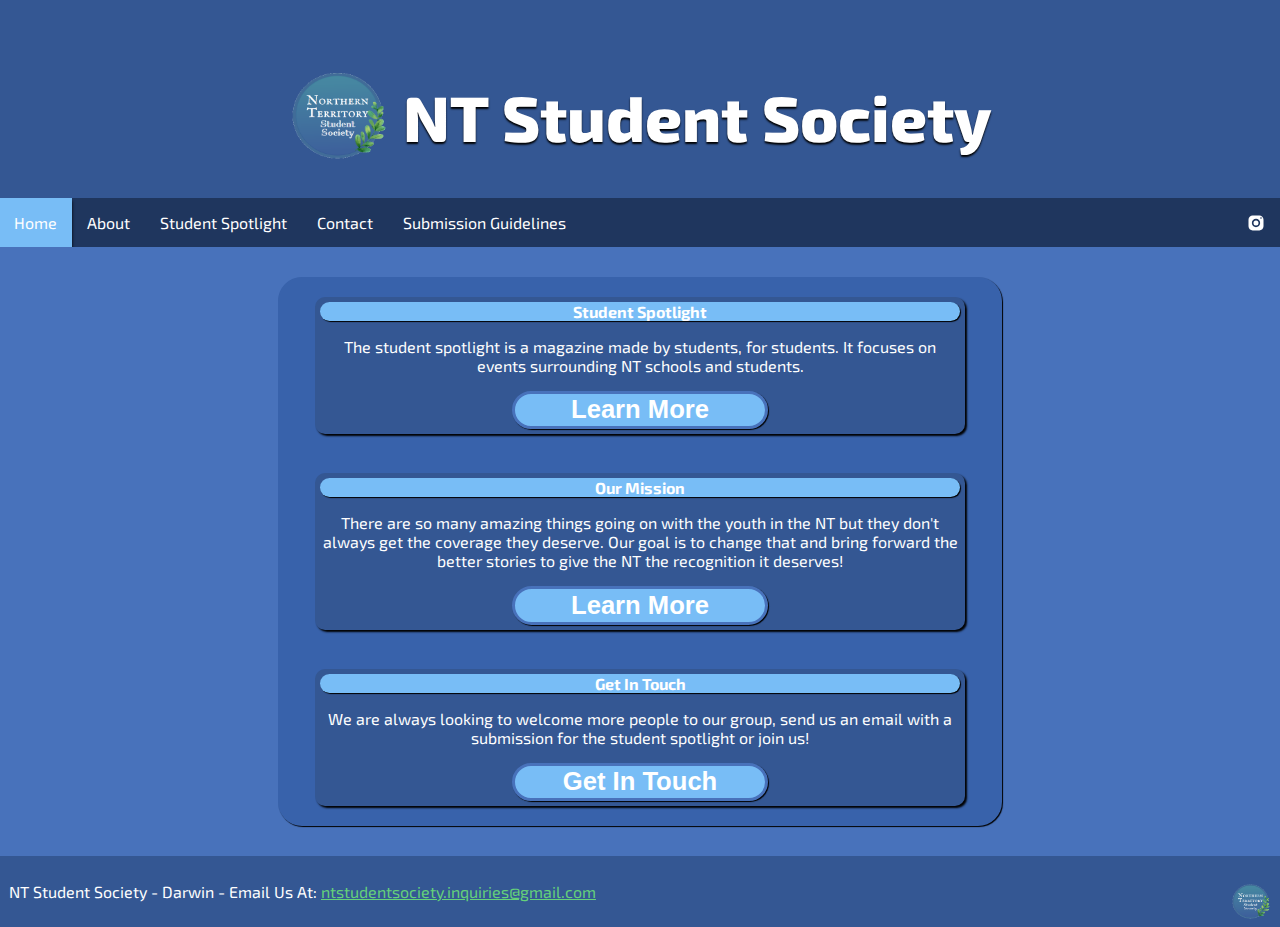
<file: index.html>
<!DOCTYPE html>
<html lang="en">
<head>
    <meta charset="UTF-8">
    <meta name="viewport" content="width=device-width, initial-scale=1.0">
    <title>Home | NT Student Society</title>
    <link rel="icon" type="image/x-icon" href="/images/favicon.ico">
    <link rel="stylesheet" href="style.css">
    <link rel="preconnect" href="https://fonts.googleapis.com">
    <link rel="preconnect" href="https://fonts.gstatic.com" crossorigin>
    <link href="https://fonts.googleapis.com/css2?family=Angkor&family=Exo+2:ital,wght@0,800;1,800&display=swap" rel="stylesheet">
</head>
<body>
    <h1> <img src="images/logo.png" width="100" height="100" class="logo"> NT Student Society</h1>
    <nav class="navbar">
        <ul>
            <li><a href="index.html" class="active">Home</a></li>
            <li><a href="about.html">About</a></li>
            <li><a href="spotlight.html">Student Spotlight</a></li>
            <li><a href="contact.html">Contact</a></li>
            <li><a href="guidelines.html">Submission Guidelines</a></li>
            <li class="social"><a href="https://www.instagram.com/nt_student_society"><img class="socialLogo" src="images/icons8-instagram.svg", width="20" height="20"></a></li>
        </ul>
    </nav>
    <main> 
        <section class="backing">
            <div class="ItemBox">
                <h4>Student Spotlight</h4>
                <p>The student spotlight is a magazine made by students, for students. It focuses on events surrounding NT schools and students.</p>
                <a href="spotlight.html"><button class="Purchase"><b>Learn More</b></button></a>
            </div>
            <br>
            <div class="ItemBox">
                <h4>Our Mission</h4>
                <p>There are so many amazing things going on with the youth in the NT but they don't always get the coverage they deserve. Our goal is to change that and bring forward the better stories to give the NT the recognition it deserves!</p>
                <a href="about.html"><button class="Purchase"><b>Learn More</b></button></a>
            </div>
            <br>
            <div class="ItemBox">
                <h4>Get In Touch</h4>
                <p>We are always looking to welcome more people to our group, send us an email with a submission for the student spotlight or join us!</p>
                <a href="contact.html"><button class="Purchase"><b>Get In Touch</b></button></a>
            </div>
        </section>
    </main>

    <footer>
        <p>NT Student Society - Darwin  -  Email Us At: <a class="email" href="mailto:ntstudentsociety.inquiries@gmail.com">ntstudentsociety.inquiries@gmail.com</a> <img src="images/logo.png" width="40" height="40" class="logo"></p>
    </footer>
</body>
</html>
</file>
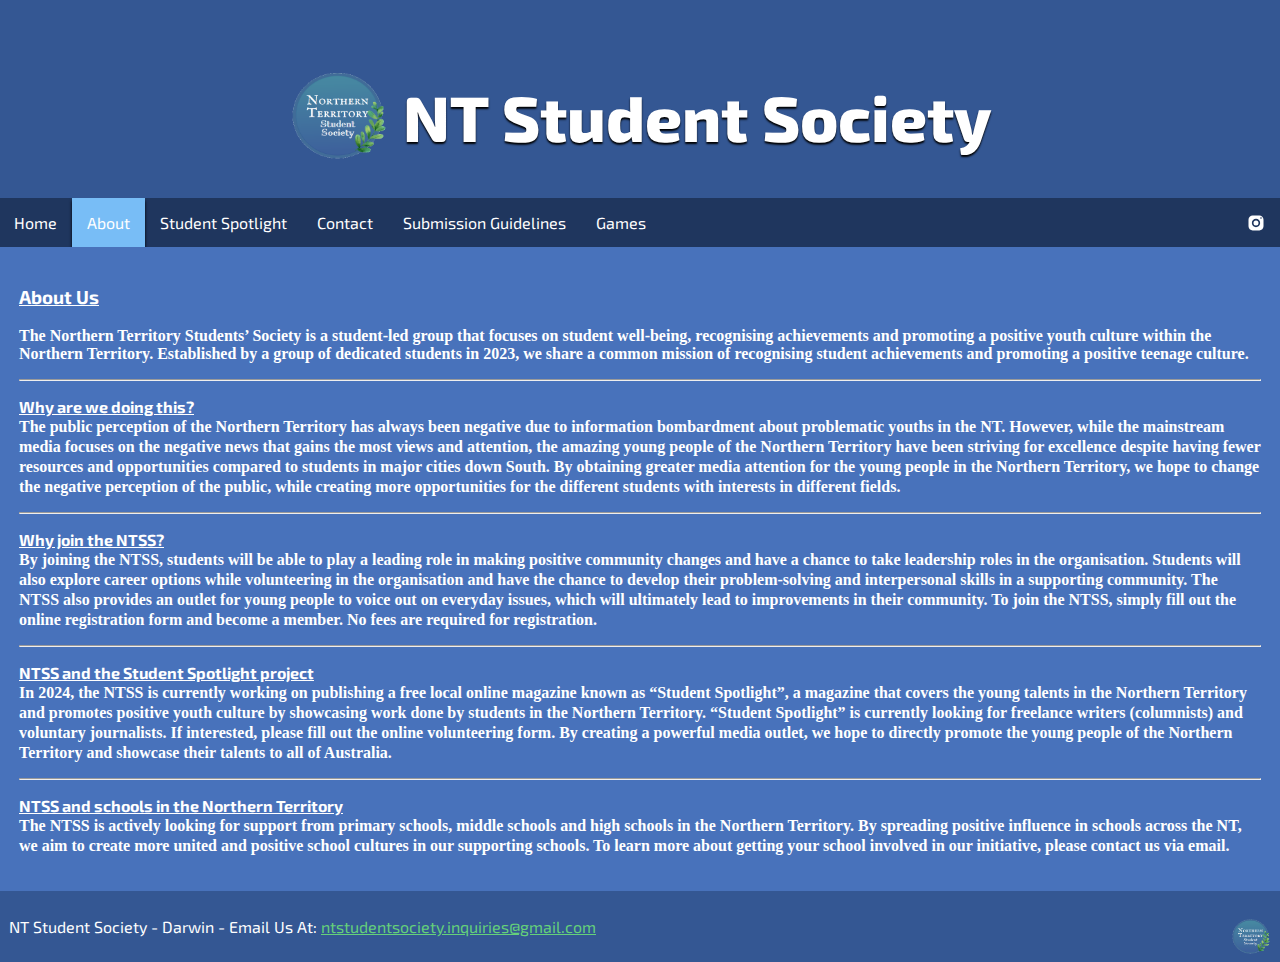
<file: about.html>
<!DOCTYPE html>
<html lang="en">
<head>
    <meta charset="UTF-8">
    <meta name="viewport" content="width=device-width, initial-scale=1.0">
    <title>About | NT Student Society</title>
    <link rel="icon" type="image/x-icon" href="/images/favicon.ico">
    <link rel="stylesheet" href="style.css">
    <link rel="preconnect" href="https://fonts.googleapis.com">
    <link rel="preconnect" href="https://fonts.gstatic.com" crossorigin>
    <link href="https://fonts.googleapis.com/css2?family=Angkor&family=Exo+2:ital,wght@0,800;1,800&display=swap" rel="stylesheet">
</head>
<body>
    <h1> <img src="images/logo.png" width="100" height="100" class="logo"> NT Student Society</h1>
    <nav class="navbar">
        <ul>
            <li><a href="index.html">Home</a></li>
            <li><a href="about.html" class="active">About</a></li>
            <li><a href="spotlight.html">Student Spotlight</a></li>
            <li><a href="contact.html">Contact</a></li>
            <li><a href="guidelines.html">Submission Guidelines</a></li>
            <li><a href="games.html">Games</a></li>
            <li class="social"><a href="https://www.instagram.com/nt_student_society"><img class="socialLogo" src="images/icons8-instagram.svg", width="20" height="20"></a></li>
        </ul>
    </nav>
    <main> 
        <u><h3>About Us</h3></u>
        <p class="calibri">
            <b>The Northern Territory Students’ Society is a student-led group that focuses on student well-being, recognising achievements and promoting a positive youth culture within the Northern Territory. Established by a group of dedicated students in 2023, we share a common mission of recognising student achievements and promoting a positive teenage culture.</b>
        </p>
        <hr>
        <p>
            <b><u>Why are we doing this?</u></b>
            <br>
            <b class="calibri">The public perception of the Northern Territory has always been negative due to information bombardment about problematic youths in the NT. However, while the mainstream media focuses on the negative news that gains the most views and attention, the amazing young people of the Northern Territory have been striving for excellence despite having fewer resources and opportunities compared to students in major cities down South. By obtaining greater media attention for the young people in the Northern Territory, we hope to change the negative perception of the public, while creating more opportunities for the different students with interests in different fields. </b>
        </p>
        <hr>
        <p>
            <b><u>Why join the NTSS?</u></b>
            <br>
            <b class="calibri">By joining the NTSS, students will be able to play a leading role in making positive community changes and have a chance to take leadership roles in the organisation. Students will also explore career options while volunteering in the organisation and have the chance to develop their problem-solving and interpersonal skills in a supporting community. The NTSS also provides an outlet for young people to voice out on everyday issues, which will ultimately lead to improvements in their community.
            To join the NTSS, simply fill out the online registration form and become a member. No fees are required for registration. </b>

        </p>
        <hr>
        <p>
            <b><u>NTSS and the Student Spotlight project</u></b>
            <br>
            <b class="calibri">In 2024, the NTSS is currently working on publishing a free local online magazine known as “Student Spotlight”, a magazine that covers the young talents in the Northern Territory and promotes positive youth culture by showcasing work done by students in the Northern Territory. “Student Spotlight” is currently looking for freelance writers (columnists) and voluntary journalists. If interested, please fill out the online volunteering form. By creating a powerful media outlet, we hope to directly promote the young people of the Northern Territory and showcase their talents to all of Australia. </b>
        </p>
        <hr>
        <p>
            <b><u>NTSS and schools in the Northern Territory</u></b>
            <br>
            <b class="calibri">The NTSS is actively looking for support from primary schools, middle schools and high schools in the Northern Territory. By spreading positive influence in schools across the NT, we aim to create more united and positive school cultures in our supporting schools. To learn more about getting your school involved in our initiative, please contact us via email.</b>
        </p>
        </main>
    
        <footer>
            <p>NT Student Society - Darwin  -  Email Us At: <a class="email" href="mailto:ntstudentsociety.inquiries@gmail.com">ntstudentsociety.inquiries@gmail.com</a> <img src="images/logo.png" width="40" height="40" class="logo"></p>
        </footer>
</body>
</html>
</file>
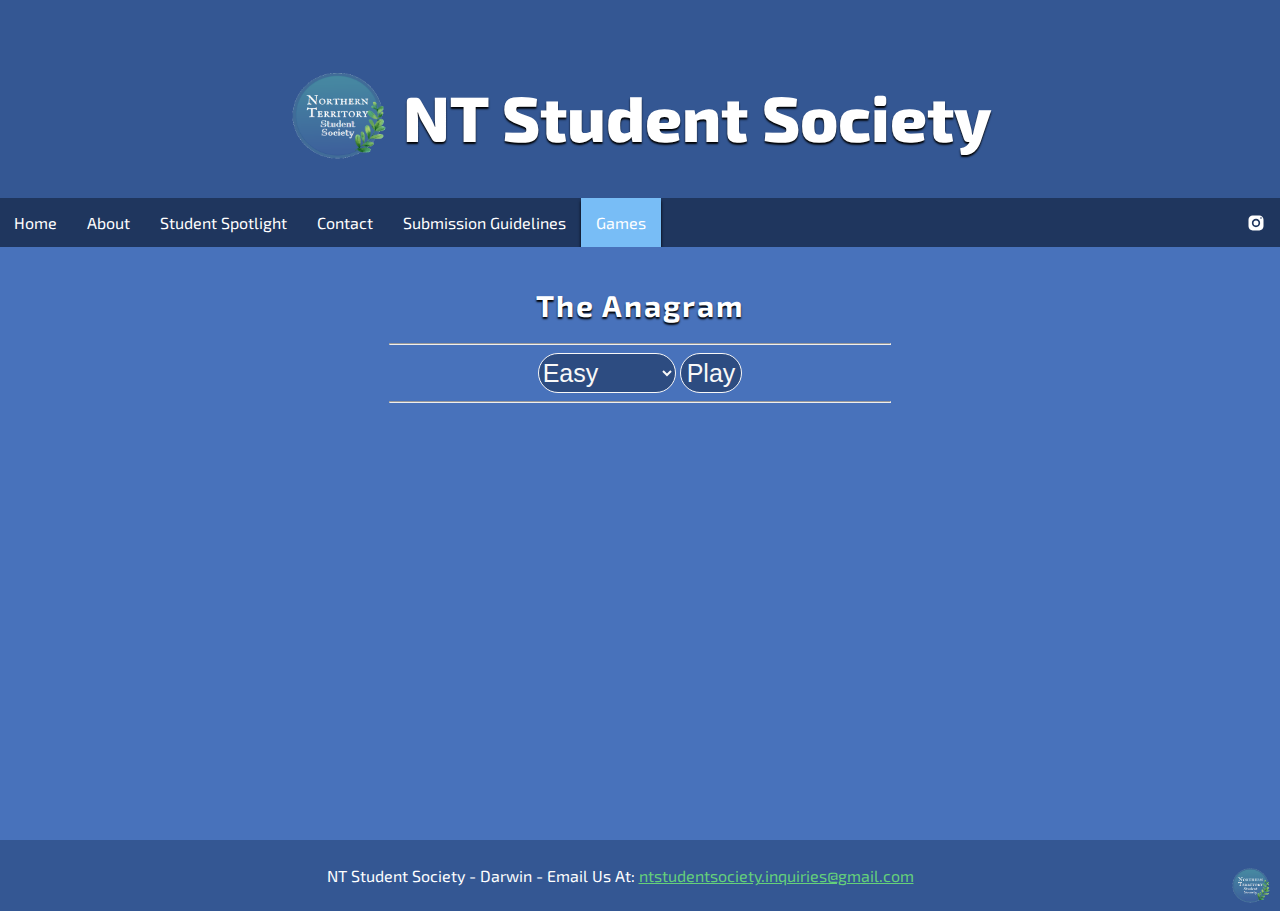
<file: anagram.html>
<!DOCTYPE html>
<html lang="en">
<head>
    <meta charset="UTF-8">
    <meta name="viewport" content="width=device-width, initial-scale=1.0">
    <title>The Anagram | NT Student Society</title>
    <link rel="preconnect" href="https://fonts.googleapis.com">
    <link rel="preconnect" href="https://fonts.gstatic.com" crossorigin>
    <link href="https://fonts.googleapis.com/css2?family=Angkor&family=Exo+2:ital,wght@0,800;1,800&display=swap" rel="stylesheet">
    <link rel="stylesheet" href="stylesheet.css">
    <link rel="stylesheet" href="style.css">
    <script src="app.js"></script>
</head>
<body>
    <h1> <img src="images/logo.png" width="100" height="100" class="logo"> NT Student Society</h1>
    <nav class="navbar">
        <ul>
            <li><a href="index.html">Home</a></li>
            <li><a href="about.html">About</a></li>
            <li><a href="spotlight.html">Student Spotlight</a></li>
            <li><a href="contact.html">Contact</a></li>
            <li><a href="guidelines.html">Submission Guidelines</a></li>
            <li><a href="games.html" class="active">Games</a></li>
            <li class="social"><a href="https://www.instagram.com/nt_student_society"><img class="socialLogo" src="images/icons8-instagram.svg", width="20" height="20"></a></li>
        </ul>
    </nav>
    <main>
    <h1 id="title">The Anagram</h1>
    <hr>
    <select class="menu" id="difficulty">
        <option value="easy">Easy</option>
        <option value="hard">Hard</option>
        <option value="ultra-hard">Ultra-Hard</option>
    </select>
    <span class="spacer"></span>
    <button id="play" class="menu">Play</button>
    <hr>
    <br>
    <div id="letters"></div>
    <br>
    <div id="board">
        <br>
    </div>
    <h1 id="answer"></h1>
    <div id="simple-keyboard"></div>
    </main>
    <footer>
        <p>NT Student Society - Darwin  -  Email Us At: <a class="email" href="mailto:ntstudentsociety.inquiries@gmail.com">ntstudentsociety.inquiries@gmail.com</a> <img src="images/logo.png" width="40" height="40" class="logo"></p>
    </footer>
</body>
</html>
</file>
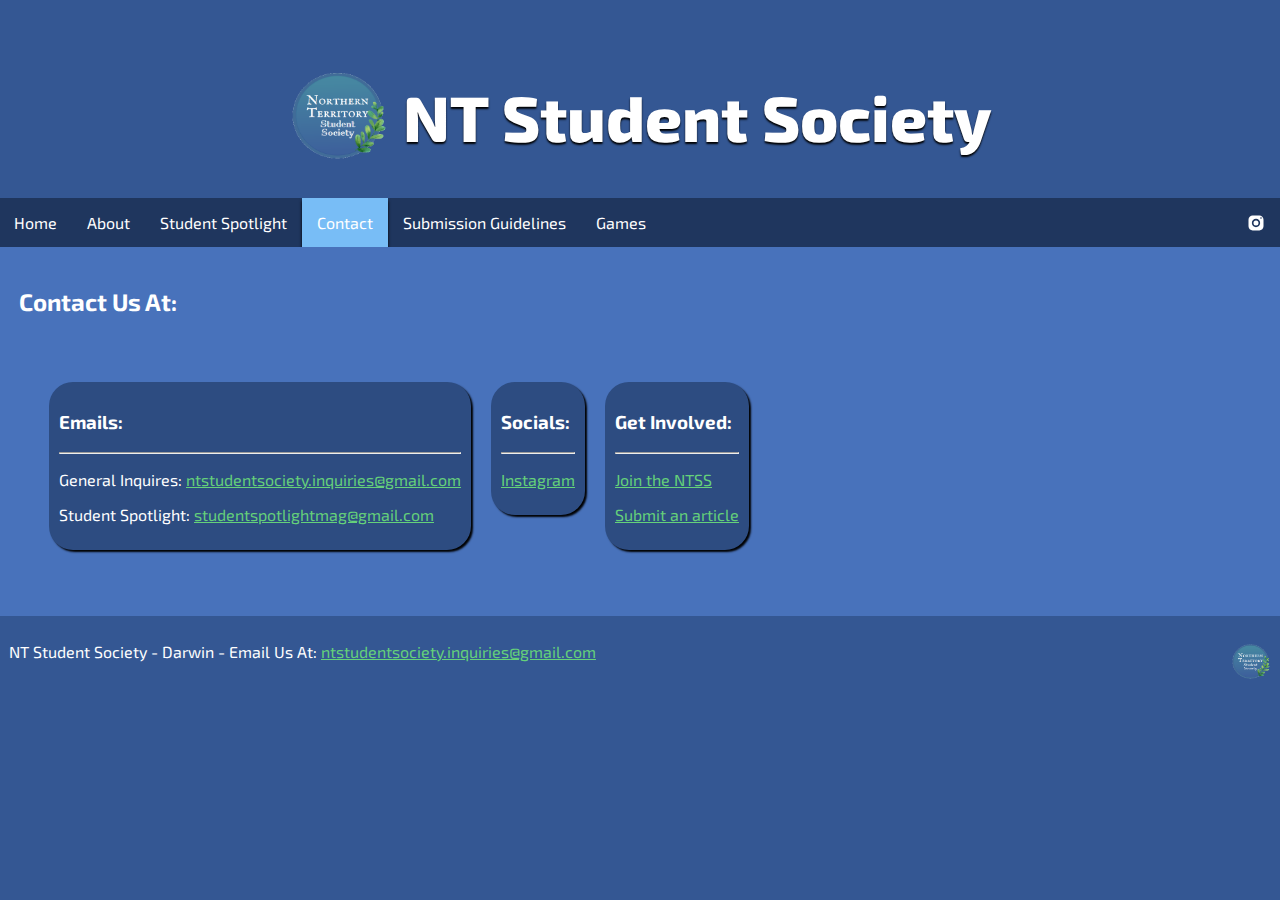
<file: contact.html>
<!DOCTYPE html>
<html lang="en">
<head>
    <meta charset="UTF-8">
    <meta name="viewport" content="width=device-width, initial-scale=1.0">
    <title>Contact | NT Student Society</title>
    <link rel="icon" type="image/x-icon" href="/images/favicon.ico">
    <link rel="stylesheet" href="style.css">
    <link rel="preconnect" href="https://fonts.googleapis.com">
    <link rel="preconnect" href="https://fonts.gstatic.com" crossorigin>
    <link href="https://fonts.googleapis.com/css2?family=Angkor&family=Exo+2:ital,wght@0,800;1,800&display=swap" rel="stylesheet">
</head>
<body>
    <h1> <img src="images/logo.png" width="100" height="100" class="logo"> NT Student Society</h1>
    <nav class="navbar">
        <ul>
            <li><a href="index.html">Home</a></li>
            <li><a href="about.html">About</a></li>
            <li><a href="spotlight.html">Student Spotlight</a></li>
            <li><a href="contact.html" class="active">Contact</a></li>
            <li><a href="guidelines.html">Submission Guidelines</a></li>
            <li><a href="games.html">Games</a></li>
            <li class="social"><a href="https://www.instagram.com/nt_student_society"><img class="socialLogo" src="images/icons8-instagram.svg", width="20" height="20"></a></li>
        </ul>
    </nav>
    <main> 
        <h2>Contact Us At:</h2>
        <div class="contactList">
            <ul class="contactList">
                <li><div class="contactInfo">
                    <h3>Emails:</h3>
                    <hr>
                    <p>General Inquires: <a href="mailto:ntstudentsociety.inquiries@gmail.com" class="email">ntstudentsociety.inquiries@gmail.com</a></p>
                    <p>Student Spotlight: <a href="mailto:studentspotlightmag@gmail.com" class="email">studentspotlightmag@gmail.com</a></p>
                </div></li>
                <li><div class="contactInfo">
                    <h3>Socials:</h3>
                    <hr>
                    <p><a href="https://www.instagram.com/nt_student_society" class="email">Instagram</a></p>
                </div></li>
                <li><div class="contactInfo">
                    <h3>Get Involved:</h3>
                    <hr>
                    <p><a href="https://docs.google.com/forms/d/1q8zXWMKL2LLKeb3S_vU4f0aWKio9VI0DrsdmF6rfSCw/edit?chromeless=1" class="email">Join the NTSS</a></p>
                    <p><a href="https://docs.google.com/forms/d/12R9g1DbENP-7UT_N-Uurc7bMDuZW-gPJc5iRYjNSW7I/viewform?edit_requested=true" class="email">Submit an article</a></p>
                </div></li>
            </ul>
        </div>
    </main>
    
    <footer>
        <p>NT Student Society - Darwin  -  Email Us At: <a class="email" href="mailto:ntstudentsociety.inquiries@gmail.com">ntstudentsociety.inquiries@gmail.com</a> <img src="images/logo.png" width="40" height="40" class="logo"></p>
    </footer>
</body>
</html>
</file>
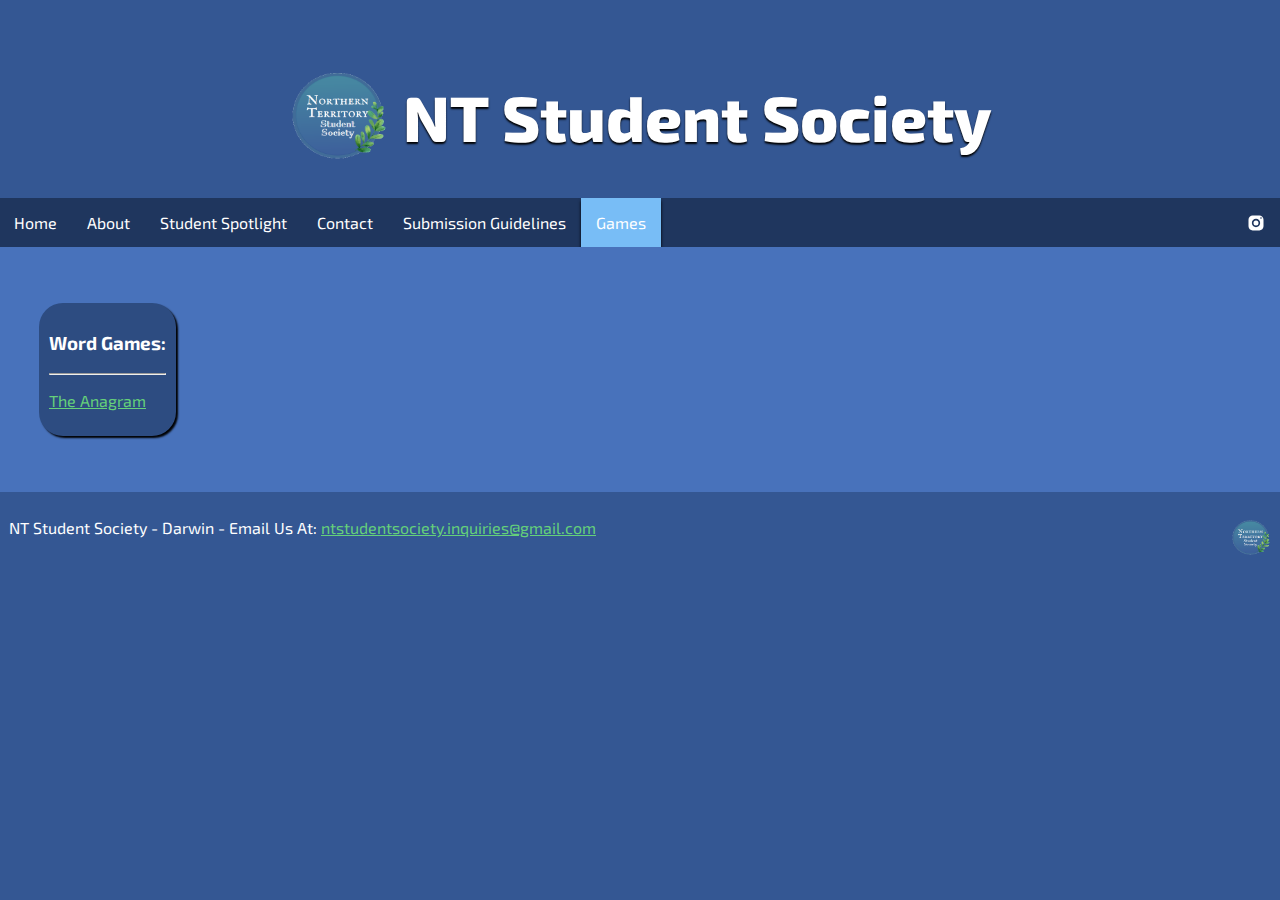
<file: games.html>
<!DOCTYPE html>
<html lang="en">
<head>
    <meta charset="UTF-8">
    <meta name="viewport" content="width=device-width, initial-scale=1.0">
    <title>Games | NT Student Society</title>
    <link rel="icon" type="image/x-icon" href="/images/favicon.ico">
    <link rel="stylesheet" href="style.css">
    <link rel="preconnect" href="https://fonts.googleapis.com">
    <link rel="preconnect" href="https://fonts.gstatic.com" crossorigin>
    <link href="https://fonts.googleapis.com/css2?family=Angkor&family=Exo+2:ital,wght@0,800;1,800&display=swap" rel="stylesheet">
</head>
<body>
    <h1> <img src="images/logo.png" width="100" height="100" class="logo"> NT Student Society</h1>
    <nav class="navbar">
        <ul>
            <li><a href="index.html">Home</a></li>
            <li><a href="about.html">About</a></li>
            <li><a href="spotlight.html">Student Spotlight</a></li>
            <li><a href="contact.html">Contact</a></li>
            <li><a href="guidelines.html">Submission Guidelines</a></li>
            <li><a href="games.html" class="active">Games</a></li>
            <li class="social"><a href="https://www.instagram.com/nt_student_society"><img class="socialLogo" src="images/icons8-instagram.svg", width="20" height="20"></a></li>
        </ul>
    </nav>
    <main> 
        <ul class="contactList">
            <li><div class="contactInfo">
                <h3>Word Games:</h3>
                <hr>
                <p><a href="anagram.html" class="email">The Anagram</a></p>
            </div></li>
        </ul>
    </main>

    <footer>
        <p>NT Student Society - Darwin  -  Email Us At: <a class="email" href="mailto:ntstudentsociety.inquiries@gmail.com">ntstudentsociety.inquiries@gmail.com</a> <img src="images/logo.png" width="40" height="40" class="logo"></p>
    </footer>
</body>
</html>
</file>
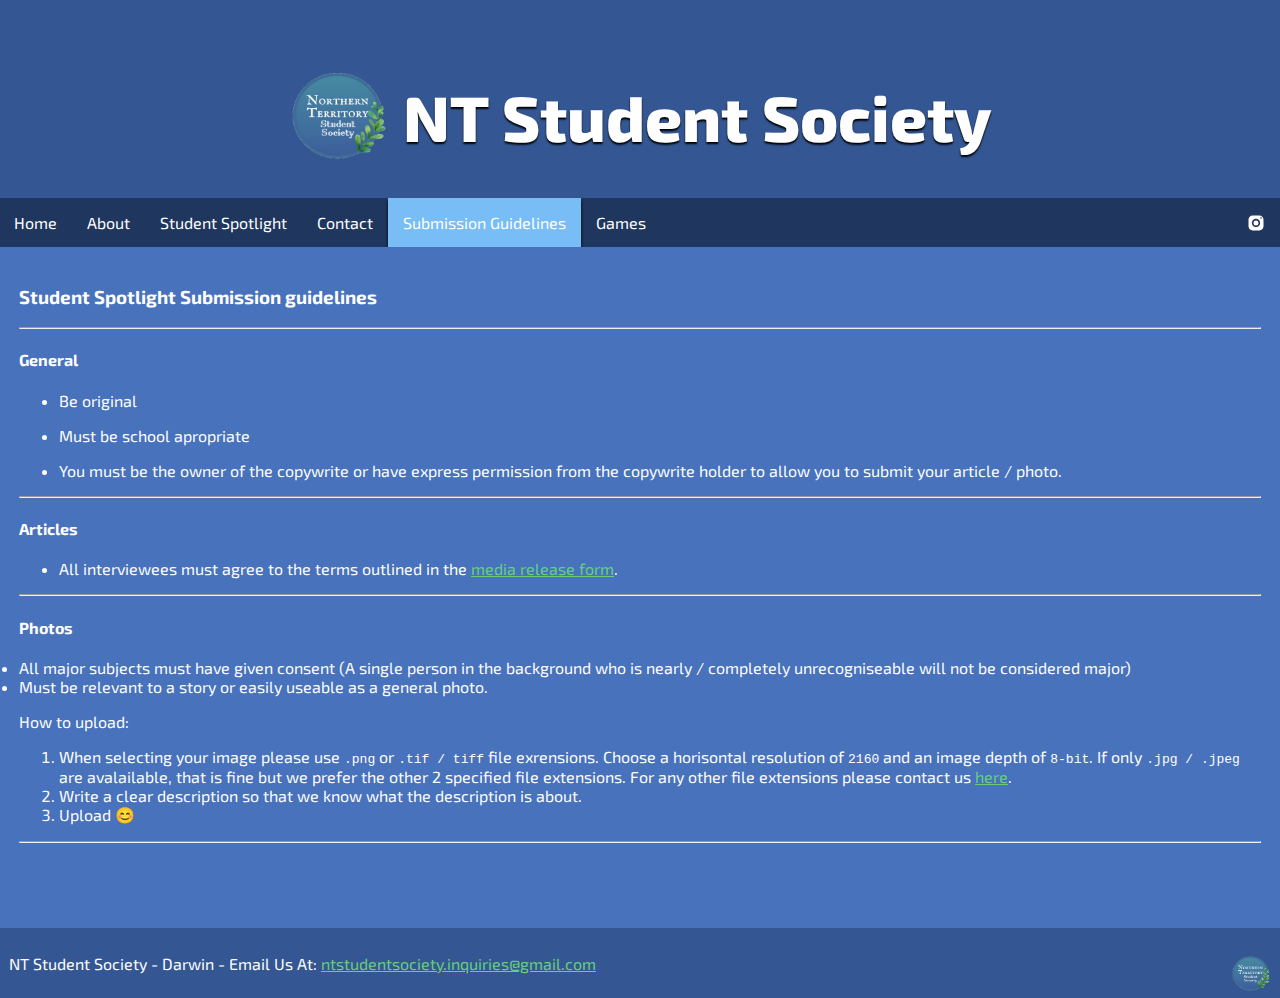
<file: guidelines.html>
<!DOCTYPE html>
<html lang="en">
<head>
    <meta charset="UTF-8">
    <meta name="viewport" content="width=device-width, initial-scale=1.0">
    <title>Spotlight | NT Student Society</title>
    <link rel="icon" type="image/x-icon" href="/images/favicon.ico">
    <link rel="stylesheet" href="style.css">
    <link rel="preconnect" href="https://fonts.googleapis.com">
    <link rel="preconnect" href="https://fonts.gstatic.com" crossorigin>
    <link href="https://fonts.googleapis.com/css2?family=Angkor&family=Exo+2:ital,wght@0,800;1,800&display=swap" rel="stylesheet">
</head>
<body>
    <h1> <img src="images/logo.png" width="100" height="100" class="logo"> NT Student Society</h1>
    <nav class="navbar">
        <ul>
            <li><a href="index.html">Home</a></li>
            <li><a href="about.html">About</a></li>
            <li><a href="spotlight.html">Student Spotlight</a></li>
            <li><a href="contact.html">Contact</a></li>
            <li><a href="guidelines.html" class="active">Submission Guidelines</a></li>
            <li><a href="games.html">Games</a></li>
            <li class="social"><a href="https://www.instagram.com/nt_student_society"><img class="socialLogo" src="images/icons8-instagram.svg", width="20" height="20"></a></li>
        </ul>
    </nav>
    <main> 
        <h3>Student Spotlight Submission guidelines</h3>
        <hr>
        <h4>General</h4>
        <ul>
            <li><P>Be original</P></li>
            <li><p>Must be school apropriate</p></li>
            <li>You must be the owner of the copywrite or have express permission from the copywrite holder to allow you to submit your article / photo.</li>
        </ul>
        <hr>
        <h4>Articles</h4>
        <ul>
            <li>All interviewees must agree to the terms outlined in the <a href="https://drive.google.com/viewerng/thumb?ds=[base64]&ck=dynamite&authuser=0&w=512&p=proj" class="email">media release form</a>.</li>
        </ul>
        <hr>
        <h4>Photos</h4>
        <li>All major subjects must have given consent (A single person in the background who is nearly / completely unrecogniseable will not be considered major)</li>
        <li>Must be relevant to a story or easily useable as a general photo.</li>
        
        <p>How to upload: 
            <br>
            <ol>
                <li>When selecting your image please use <code>.png</code> or <code>.tif / tiff</code> file exrensions. Choose a horisontal resolution of <code>2160</code> and an image depth of <code>8-bit</code>. If only <code>.jpg / .jpeg</code> are avalailable, that is fine but we prefer the other 2 specified file extensions. For any other file extensions please contact us <a class="email" href="mailto:studentspotlightmag@gmail.com">here</a>.</li>
                <li>Write a clear description so that we know what the description is about.</li>
                <li>Upload 😊</li>
            </ol>
        </p>
        <hr>
        <br>
        <br>
        <br>
    </main>
    
    <footer>
        <p>NT Student Society - Darwin  -  Email Us At: <a class="email" href="mailto:ntstudentsociety.inquiries@gmail.com">ntstudentsociety.inquiries@gmail.com</a> <img src="images/logo.png" width="40" height="40" class="logo"></p>
    </footer>
</body>
</html>
</file>
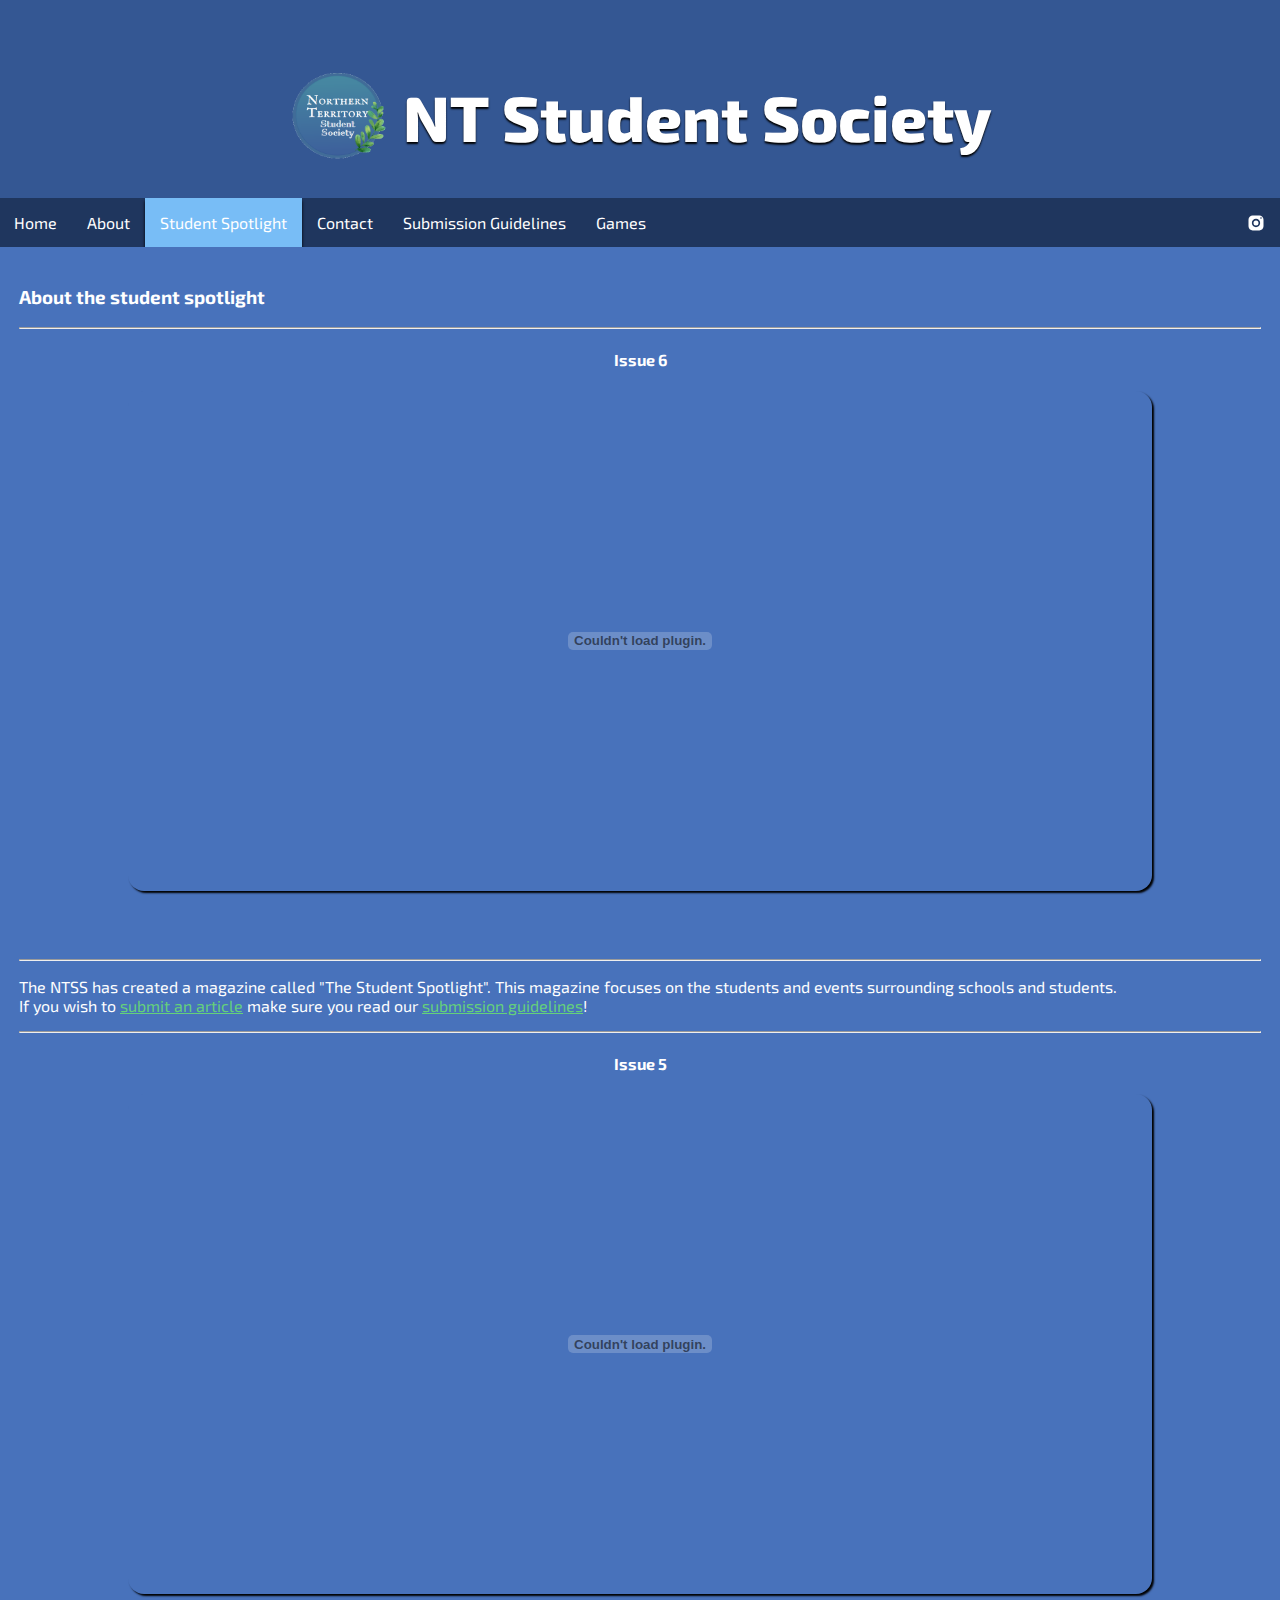
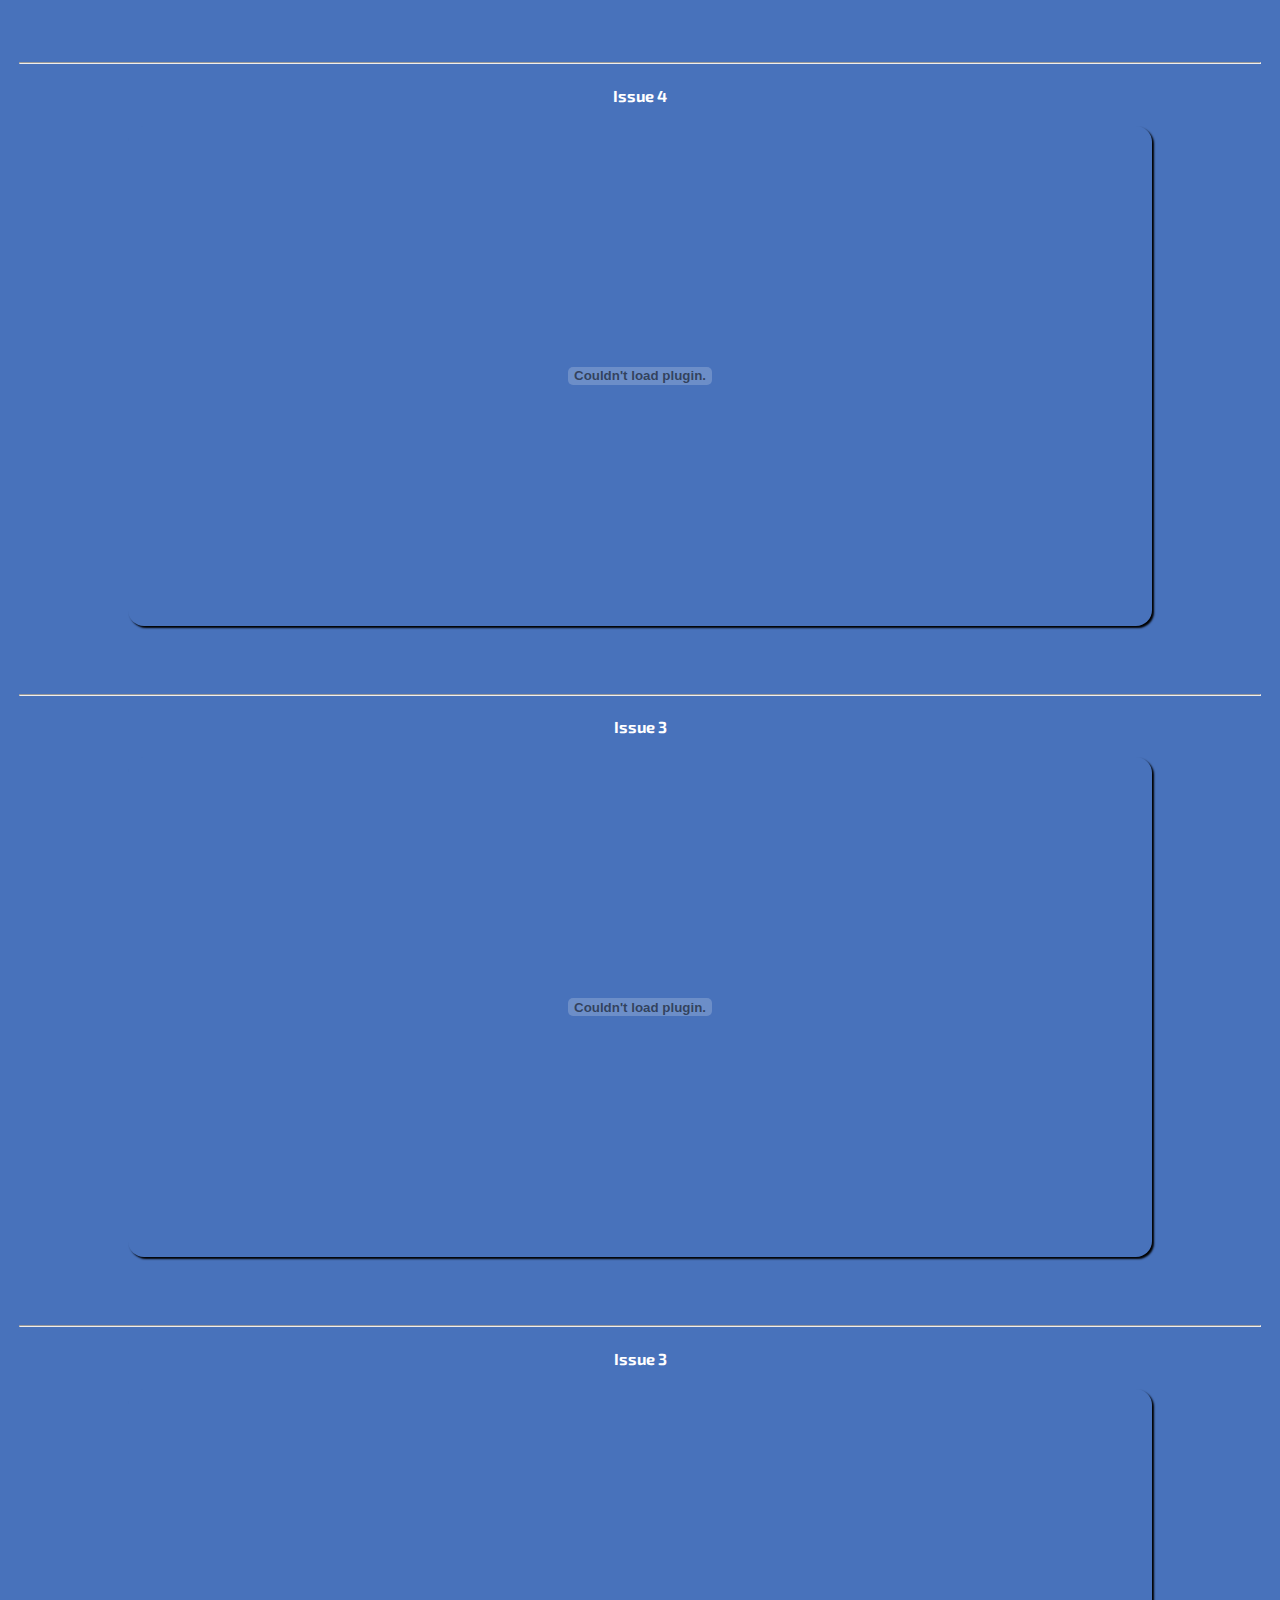
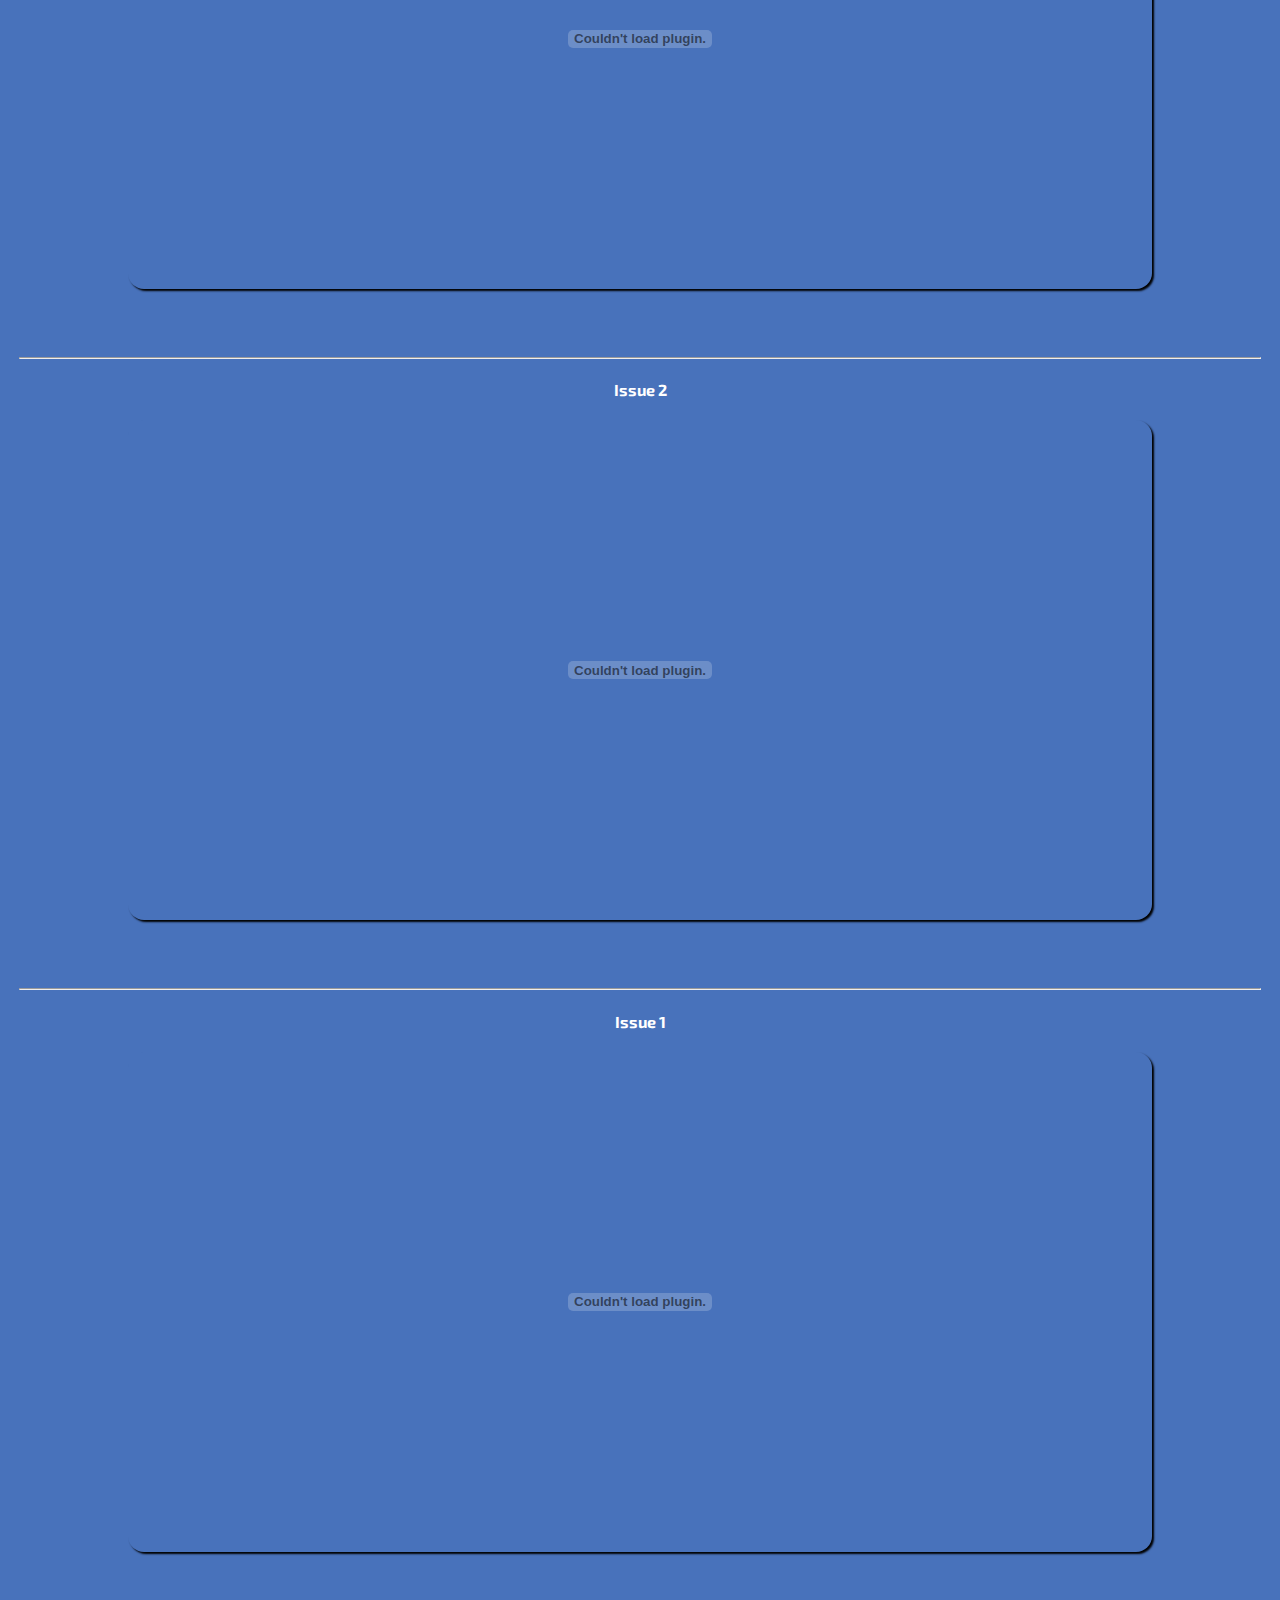
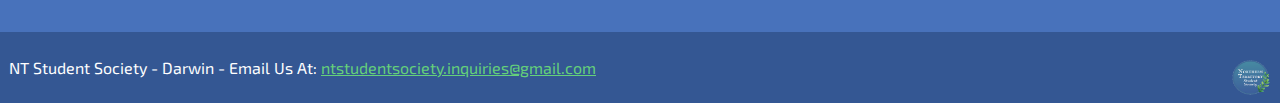
<file: spotlight.html>
<!DOCTYPE html>
<html lang="en">
<head>
    <meta charset="UTF-8">
    <meta name="viewport" content="width=device-width, initial-scale=1.0">
    <title>Spotlight | NT Student Society</title>
    <link rel="icon" type="image/x-icon" href="/images/favicon.ico">
    <link rel="stylesheet" href="style.css">
    <link rel="preconnect" href="https://fonts.googleapis.com">
    <link rel="preconnect" href="https://fonts.gstatic.com" crossorigin>
    <link href="https://fonts.googleapis.com/css2?family=Angkor&family=Exo+2:ital,wght@0,800;1,800&display=swap" rel="stylesheet">
</head>
<body>
    <h1> <img src="images/logo.png" width="100" height="100" class="logo"> NT Student Society</h1>
    <nav class="navbar">
        <ul>
            <li><a href="index.html">Home</a></li>
            <li><a href="about.html">About</a></li>
            <li><a href="spotlight.html" class="active">Student Spotlight</a></li>
            <li><a href="contact.html">Contact</a></li>
            <li><a href="guidelines.html">Submission Guidelines</a></li>
            <li><a href="games.html">Games</a></li>
            <li class="social"><a href="https://www.instagram.com/nt_student_society"><img class="socialLogo" src="images/icons8-instagram.svg", width="20" height="20"></a></li>
        </ul>
    </nav>
    <main> 
        <h3>About the student spotlight</h3>
        <hr>
        <div class="magazine">
            <h4>Issue 6</h4>
            <embed src="issues/Issue 6 (Official).pdf#navpanes=0" width="1000" height="500" class="magazine">
        </div>
        <br>
        <br>
        <br>
        <hr>
        <p>The NTSS has created a magazine called "The Student Spotlight". This magazine focuses on the students and events surrounding schools and students.
            <br>
            If you wish to <a class="email" href="https://docs.google.com/forms/d/12R9g1DbENP-7UT_N-Uurc7bMDuZW-gPJc5iRYjNSW7I/viewform?edit_requested=true">submit an article</a> make sure you read our <a href="guidelines.html", class="email">submission guidelines</a>!
        </p>
        <hr>
        <div class="magazine">
            <h4>Issue 5</h4>
            <embed src="issues/Issue 5 Official.pdf#navpanes=0" width="1000" height="500" class="magazine">
        </div>
        <br>
        <br>
        <br>
        <hr>
        <div class="magazine">
            <h4>Issue 4</h4>
            <embed src="issues/Issue 4 Official.pdf#navpanes=0" width="1000" height="500" class="magazine">
            </div>
            <br>
            <br>
            <br>
            <hr>
        <div class="magazine">
        <h4>Issue 3</h4>
        <embed src="issues/Issue 2 Official.pdf#navpanes=0" width="1000" height="500" class="magazine">
        </div>
        <br>
        <br>
        <br>
        <hr>
        <div class="magazine">
            <h4>Issue 3</h4>
            <embed src="issues/Issue 3 Official.pdf#navpanes=0" width="1000" height="500" class="magazine">
            </div>
            <br>
            <br>
            <br>
            <hr>
        <div class="magazine">
        <h4>Issue 2</h4>
        <embed src="issues/Issue 2 Official.pdf#navpanes=0" width="1000" height="500" class="magazine">
        </div>
        <br>
        <br>
        <br>
        <hr>
        <div class="magazine">
        <h4>Issue 1</h4>
        <embed src="issues/Issue 1 Official.pdf#navpanes=0" width="1000" height="500" class="magazine">
        </div>
        <br>
        <br>
        <br>
    </main>
    
    <footer>
        <p>NT Student Society - Darwin  -  Email Us At: <a class="email" href="mailto:ntstudentsociety.inquiries@gmail.com">ntstudentsociety.inquiries@gmail.com</a> <img src="images/logo.png" width="40" height="40" class="logo"></p>
    </footer>
</body>
</html>
</file>
<file: style.css>
body{
    margin:-1px;
    font-family:"Exo 2", calibri !important;
    color:#ffffff;
    background-color: #345793;
}
main{
    margin: 0px;
    padding: 20px;
    background-color: #4872bb;
}
h1{
    color: #ffffff;
    text-align: center;
    font-size: clamp(50px, 5vw, 75px);
    font-weight: 800;
    text-shadow: 0px 2px 2px #000000;
}

h1 .logo{
    position: relative;
    top: 25px;
}

.backing{
    border-radius: 1.5rem;
    background-color: #3862ab;
    width: 55vw;
    height: fit-content;
    margin: 10px;
    padding: 10px;
    margin-left: auto;
    margin-right: auto;
    text-align: center;
    box-shadow: 1px 1px 1px #000000;
}

.navbar{
    text-align: center;
    position: sticky;
    top: 0px;
    z-index: 99999;
    box-shadow: 0px 0px 0px#000000;
    transition: 0.2s;
}

.navbar:hover{
   box-shadow: 0px 2px 2px#000000;
   transition: 0.2s;
}

.navbar ul{
    list-style-type: none;
    background-color: #1f365e;
    padding: 0px;
    margin: 0px;
    overflow: hidden;
}

.navbar a{
    color: #ffffff;
    text-decoration: none;
    padding: 15px;
    display: block;
    text-align: center;
}

.navbar a:hover{
    background-color: #2d4c81;
}
.navbar li{
    float: left;
}

.navbar .active{
    background-color: #78bdf6;
    box-shadow: 0px 3px 3px#000000;
}

.navbar .social{
    float: right;
    padding: 0px;
    height: 20px
}

.navbar .social a img{
    margin: 0px;
}


.socialLogo{
    margin: 0px;
}

.ItemBox{
    color:#ffffff;
    background-color: #345793;
    width: 50vw;
    height: fit-content;
    margin: 10px;
    margin-left: auto;
    margin-right: auto;
    text-align: center;
    border-radius: 10px;
    padding: 5px;
    box-shadow: 2px 2px 2px #000000;
    transition: 0.2s;
}

.ItemBox h4{
    background-color: #78bdf6;
    border-radius: 10px;
    padding: 0px;
    margin: 0px;
    color: #ffffff;
    box-shadow: 1px 1px 1px #000000;
}

.ItemBox .Purchase{
    background-color: #78bdf6;
    color: #ffffff;
    border-radius: 1.5rem;
    width:20vw;
    height:3vw;
    border:solid;
    border-color: #4872bb;
    box-shadow: 1px 1px 1px #000000;
    font-size: clamp(2px,2vw,50px);
    
}

.ItemBox .Purchase:hover{
    background-color: #a6d7ff;
    border-color: #78bdf6;
    box-shadow: 0px 0px 0px #000000;
    
}

.ItemBox .Purchase:active{
    background-color: #222233;
    border-color: #111122;
    
}

.ItemBox .price{
    font-size: clamp(30px, 3vw, 50px);
}

.ItemBox:hover{
    box-shadow: 5px 5px 2px #000000;
    transition: 0.2s;
}

form input{
    border-radius: 5px;
    border: solid;
    border-color: #000000;
    background-color: #444466;
    color: #ffffff;
}

form input[type="number"]{
    width:100px;
}

form input:active{
    border-radius: 5px;
    border: solid;
    accent-color: #444477;
}

.container{
    margin: 0px;
}

.slider-wrapper{
    position: relative;
    max-width: 48rem;
}

.email{
    color:#65d17a;
}

.magazine{
    width: 80vw;
    height: fit-content;
    position: relative;
    text-align: center;
    margin-left: auto;
    margin-right: auto;
    z-index: 1;
}

.magazine embed{
    border-radius: 1rem;
    box-shadow: 2px 2px 2px #000000;
    transition: 0.2s;
    height: 500px;
}

.magazine embed:hover{
    border-radius: 1rem;
    box-shadow: 5px 5px 5px #000000;
    transition: 0.2s;
    height: 1000px;
}


.contactInfo{
    border-radius: 1.5rem;
    padding: 10px;
    width: fit-content;
    height: fit-content;
    background-color: #2d4c81;
    box-shadow: 2px 2px 2px #000000;
    transition: 0.2s;
}

.contactInfo:hover{
    box-shadow: 5px 5px 2px #000000;
    transition: 0.2s;
}

.contactList{
    list-style-type: none;
    padding: 10px;
    margin: 0px, auto;
    overflow: hidden;
    align-content: center;
}

.contactList li{
    float: left;
    margin: 10px;
}

footer{
    padding: 10px;
}

footer .logo{
    float: right;
}

.calibri {
    font-family: calibri !important;
}
</file>
<file: stylesheet.css>
:root{
    --boardWidth: 350px;
    --boardHeight: 420px;
    --flipDuration: 500ms;
}

body{
    text-align: center;
    font-family:"Exo 2", calibri !important;
    color: #f8F8F8;
}

hr{
    width: 500px;
    color: #677bfff9;
}

.spacer{
    width: 200px;
}

.menu{
    border-radius: 1.5rem;
    background-color: #2d4c81;
    max-width: fit-content;
    height: 40px;
    color: #f8f8f8;
    border: 1px solid #f8f8f8;
    font-size: 25px;
}

.menu:hover{
    background-color: #262f6d;
}

.menu:disabled{
    max-width: 0px;
    height: 0px;
    font-size: 0px;
    background-color: #00000000;
    border: 1px solid #4872bb;
}

#letters{
    width: var(--boardWidth);
    margin: 0 auto;
    font-size: 30px;
    letter-spacing: 47px;
    text-align: center;
    font-weight: bold;
    display: flex;
    justify-content: center;
    align-items: center;
    text-align: center;
}

.displayLetters{
    width: 60px;
    height: 60px;
    margin: 2.5px;
    display: flex;
    justify-content: center;
    align-items: center;
}

#title{
    font-size: 30px;
    font-weight: bold;
    letter-spacing: 2px;
}

#board {
    width: var(--boardWidth);
    height: var(--boardHeight);
    margin: 0 auto;
    margin-top: 3px;
    display: flex;
    flex-wrap: wrap;
}

.tile{
    /* Box */
    border: 2px solid #3c4582c6;
    width: 60px;
    height: 60px;
    margin: 2.5px;

    /* Text */
    color: #ffffff;
    font-size: 36px;
    font-weight: bold;
    display: flex;
    justify-content: center;
    align-items: center;
}

.correct{
    background-color: #7bcb74;
    color: #ffffff;
    border-color: #00000000;
}

.present{
    background-color: #e74141;
    color: #ffffff;
    border-color: #00000000;
}

.absent{
    background-color: #394752;
    color: #ffffff;
    border-color: #00000000;
}

.animated{
    animation-name: flip;
    animation-duration: var(--flipDuration);
    animation-timing-function: ease;
}

@keyframes flip {
    0% {
      transform: scaleY(1);
    }
    50% {
      transform: scaleY(0);
    }
    100% {
      transform: scaleY(1);
    }
  }
</file>
